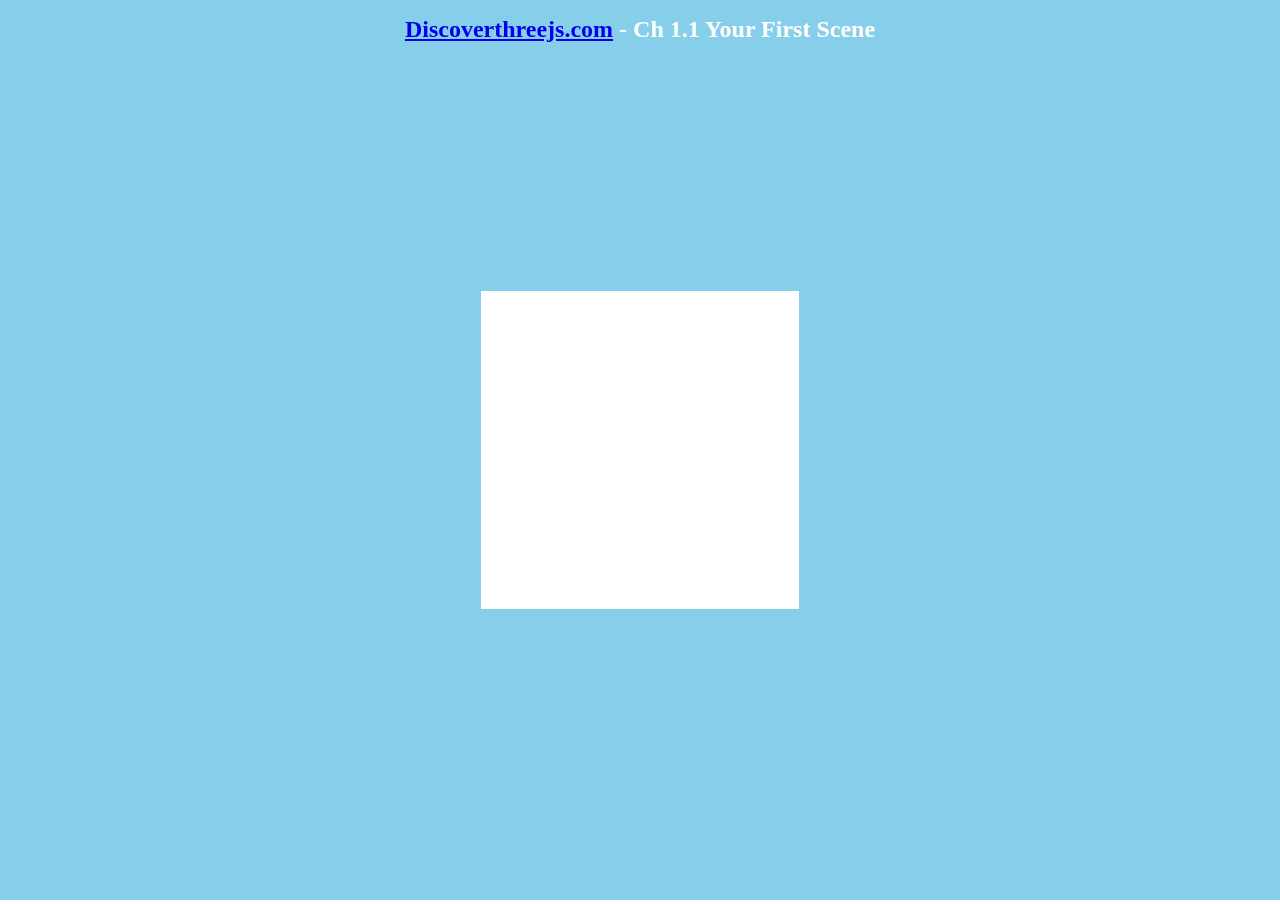
<file: docs/FORR3FV05EU/verkefni 2/index.html>
<!-- index.html -->



<!DOCTYPE html>
<html>

  <head>

    <title>Discoverthreejs.com Ch 1.1: Your First Scene</title>

    <meta name="viewport" content="width=device-width, initial-scale=1">

    <meta charset="UTF-8" />

    <link rel="icon" href="https://discoverthreejs.com/favicon.ico" type="image/x-icon">

    <link href="style/main.css" rel="stylesheet" type="text/css">

    <!--

      Include the main three.js script.

      The global variable THREE will be
      available for use in any scripts
      loaded after this one.

    -->

    <script src="js/three.js"></script>

  </head>

  <body>

    <h1 class="title"><a href="https://discoverthreejs.com/">Discoverthreejs.com</a> - Ch 1.1 Your First Scene</h1>

    <div id="scene-container">
      <!-- This div will hold our scene-->
    </div>


    <!--
      Finally, include the script that
      runs your three.js app.
    -->

    <script src="js/app.js"></script>

  </body>

</html>
</file>
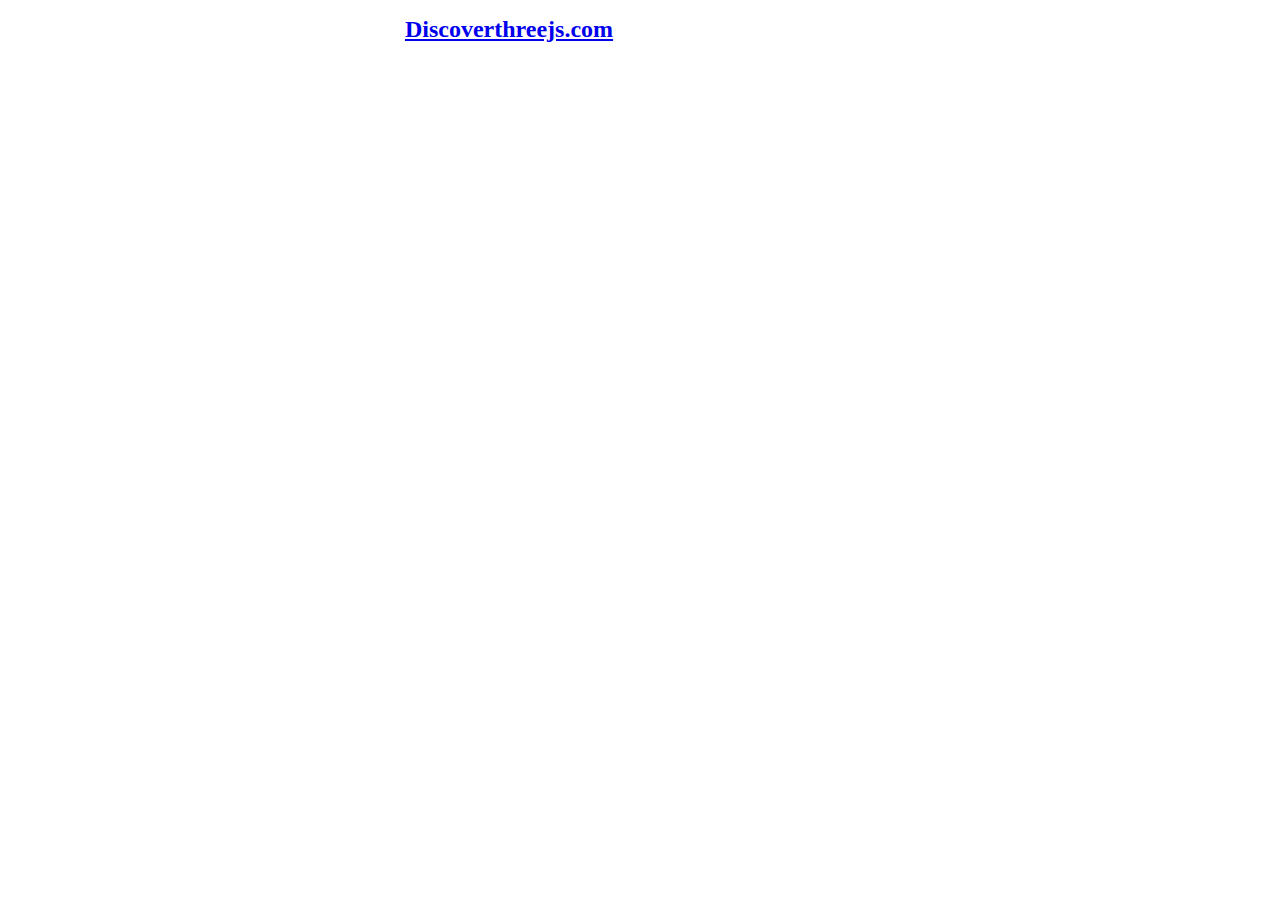
<file: docs/FORR3FV05EU/verkefni 2/verkefni 2 three/index.html>
<!-- index.html -->



<!DOCTYPE html>
<html>

  <head>

    <title>Discoverthreejs.com Ch 1.1: Your First Scene</title>

    <meta name="viewport" content="width=device-width, initial-scale=1">

    <meta charset="UTF-8" />

    <link rel="icon" href="https://discoverthreejs.com/favicon.ico" type="image/x-icon">

    <link href="style/main.css" rel="stylesheet" type="text/css">

    <!--

      Include the main three.js script.

      The global variable THREE will be
      available for use in any scripts
      loaded after this one.
    -->

    <script src="js/three.js"></script>


    <!--

      Include the OrbitControls script.

      This must be included AFTER the three.js script as it
      needs to use the global THREE variable

    -->

    <script src="js/OrbitControls.js"></script>

    <script src="js/GLTFLoader.js"></script>

  </head>

  <body>

    <h1 class="title"><a href="https://discoverthreejs.com/">Discoverthreejs.com</a> - Ch 1.1 Your First Scene</h1>

    <div id="scene-container">
      <!-- This div will hold our scene-->
    </div>


    <!--
      Finally, include the script that
      runs your three.js app.
    -->

    <script src="js/app.js"></script>

  </body>

</html>
</file>
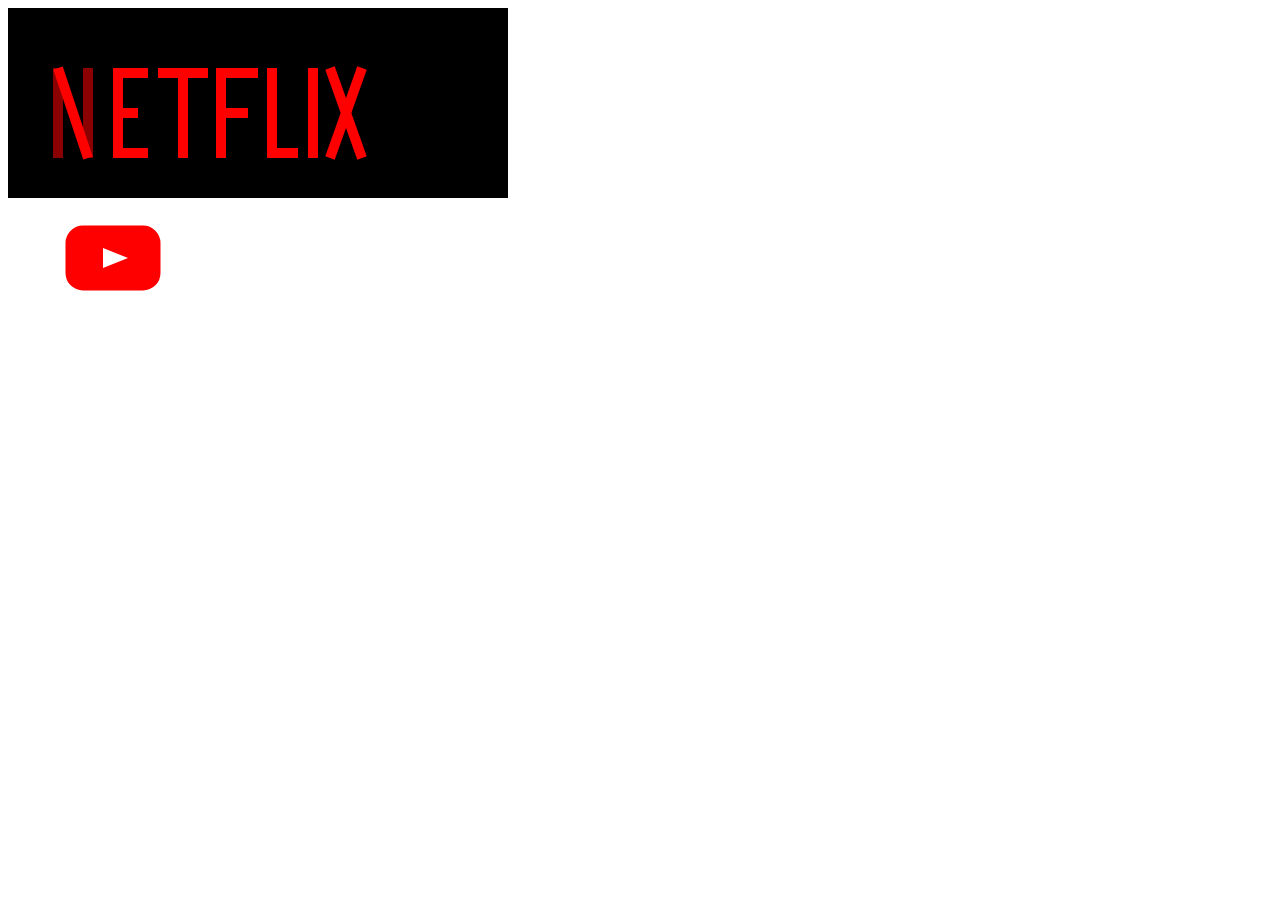
<file: FORR3FV05EU/SVG-verkefni.html>
<!DOCTYPE html>
<html lang="en">
<head>
    <meta charset="UTF-8">
    <meta name="viewport" content="width=device-width, initial-scale=1.0">
    <title>logo</title>
</head>
<body>
    <svg width="500" height="500" version="1.1" xmlns="http://www.w3.org/2000/svg">
        <rect width="100%" height="190" fill="black" />
        
        <!--this is the N -->
        <line x1="50" x2="50" y1="60" y2="150" stroke="darkred" stroke-width="10"/>
        <line x1="80" x2="80" y1="60" y2="150" stroke="darkred" stroke-width="10"/>
        <line x1="50" x2="80" y1="60" y2="150" stroke="red" stroke-width="10"/>
        <!-- -------the end of the N--------- -->
        
        <!--this is the E-->
        <line x1="110" x2="110" y1="60" y2="150" stroke="red" stroke-width="10"/>
        <line x1="105" x2="140" y1="65" y2="65" stroke="red" stroke-width="10"/>
        <line x1="105" x2="130" y1="105" y2="105" stroke="red" stroke-width="10"/>
        <line x1="105" x2="140" y1="145" y2="145" stroke="red" stroke-width="10"/>
        <!-- -------the end of the E------- -->
        
        <!--this is the T-->
        <line x1="175" x2="175" y1="60" y2="150" stroke="red" stroke-width="10"/>
        <line x1="150" x2="200" y1="65" y2="65" stroke="red" stroke-width="10"/>
        <!-- -------the end of the T------- -->
        
        <!--this is the F-->
        <line x1="213" x2="213" y1="60" y2="150" stroke="red" stroke-width="10"/>
        <line x1="210" x2="250" y1="65" y2="65" stroke="red" stroke-width="10"/>
        <line x1="210" x2="240" y1="105" y2="105" stroke="red" stroke-width="10"/>
        <!-- -------the end of the F------- -->
        
         <!--this is the L-->
        <line x1="264" x2="264" y1="60" y2="150" stroke="red" stroke-width="10"/>
        <line x1="264" x2="290" y1="145" y2="145" stroke="red" stroke-width="10"/>
        <!-- -------the end of the L------- -->
        
        <!--this is the I-->
        <line x1="305" x2="305" y1="60" y2="150" stroke="red" stroke-width="10"/>
        <!-- -------the end of the I------- -->
        
        <!--this is the L-->
        <line x1="354" x2="322" y1="60" y2="150" stroke="red" stroke-width="10"/>
        <line x1="322" x2="354" y1="60" y2="150" stroke="red" stroke-width="10"/>
        <!-- -------the end of the L------- -->
        
        
        <!--this is the youtube-->
        <rect x="60" y="220" rx="15" ry="15" width="90" height="60" stroke="red" fill="red" stroke-width="5"/>
        <polygon points="95,240 95,260 120,250" style="fill:white;stroke-width:1" />
        <!-- -------the end of the youtube------- -->
      </svg>
</body>
</html>
</file>
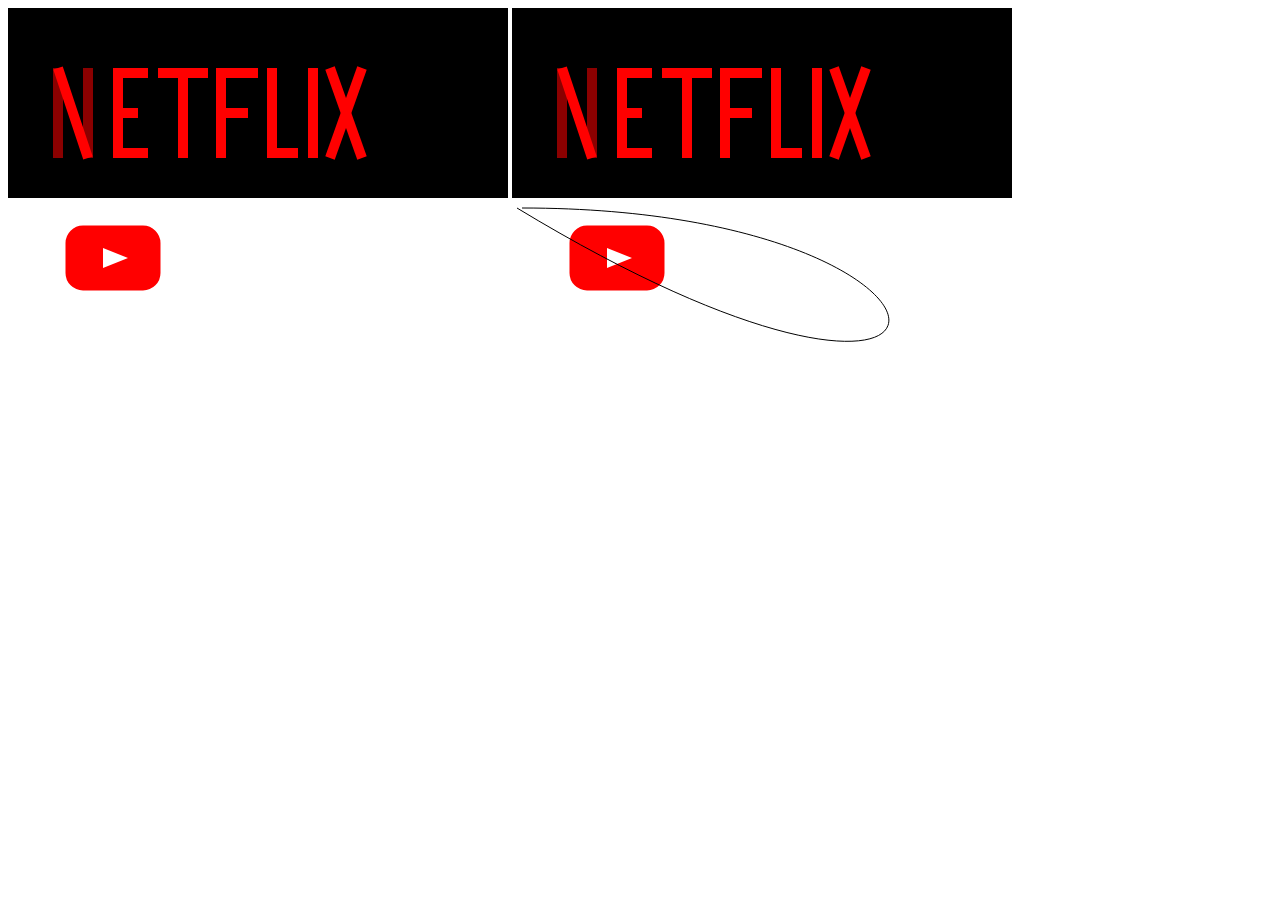
<file: FORR3FV05EU/verkefni 1/SVG-verkefni.html>
<!DOCTYPE html>
<html lang="en">
<head>
    <meta charset="UTF-8">
    <meta name="viewport" content="width=device-width, initial-scale=1.0">
    <title>logo</title>
</head>
<body>
    <svg width="500" height="500" version="1.1" xmlns="http://www.w3.org/2000/svg">
        <rect width="100%" height="190" fill="black" />
        
        <!--this is the N -->
        <line x1="50" x2="50" y1="60" y2="150" stroke="darkred" stroke-width="10"/>
        <line x1="80" x2="80" y1="60" y2="150" stroke="darkred" stroke-width="10"/>
        <line x1="50" x2="80" y1="60" y2="150" stroke="red" stroke-width="10"/>
        <!-- -------the end of the N--------- -->-
        
        <!--this is the E-->
        <line x1="110" x2="110" y1="60" y2="150" stroke="red" stroke-width="10"/>
        <line x1="105" x2="140" y1="65" y2="65" stroke="red" stroke-width="10"/>
        <line x1="105" x2="130" y1="105" y2="105" stroke="red" stroke-width="10"/>
        <line x1="105" x2="140" y1="145" y2="145" stroke="red" stroke-width="10"/>
        <!-- -------the end of the E------- -->
        
        <!--this is the T-->
        <line x1="175" x2="175" y1="60" y2="150" stroke="red" stroke-width="10"/>
        <line x1="150" x2="200" y1="65" y2="65" stroke="red" stroke-width="10"/>
        <!-- -------the end of the T------- -->
        
        <!--this is the F-->
        <line x1="213" x2="213" y1="60" y2="150" stroke="red" stroke-width="10"/>
        <line x1="210" x2="250" y1="65" y2="65" stroke="red" stroke-width="10"/>
        <line x1="210" x2="240" y1="105" y2="105" stroke="red" stroke-width="10"/>
        <!-- -------the end of the F------- -->
        
         <!--this is the L-->
        <line x1="264" x2="264" y1="60" y2="150" stroke="red" stroke-width="10"/>
        <line x1="264" x2="290" y1="145" y2="145" stroke="red" stroke-width="10"/>
        <!-- -------the end of the L------- -->
        
        <!--this is the I-->
        <line x1="305" x2="305" y1="60" y2="150" stroke="red" stroke-width="10"/>
        <!-- -------the end of the I------- -->
        
        <!--this is the X-->
        <line x1="354" x2="322" y1="60" y2="150" stroke="red" stroke-width="10"/>
        <line x1="322" x2="354" y1="60" y2="150" stroke="red" stroke-width="10"/>
        <!-- -------the end of the X------- -->
        
        
        <!--this is the youtube-->
        <rect x="60" y="220" rx="15" ry="15" width="90" height="60" stroke="red" fill="red" stroke-width="5"/>
        <polygon points="95,240 95,260 120,250" style="fill:white;stroke-width:1" />
        <!-- -------the end of the youtube------- -->
      </svg>
  
  

  
  
  
    <svg width="500" height="500" version="1.1" xmlns="http://www.w3.org/2000/svg">
        <rect width="100%" height="190" fill="black" />
        
        <!--this is the N -->
        <line x1="50" x2="50" y1="60" y2="150" stroke="darkred" stroke-width="10"/>
        <line x1="80" x2="80" y1="60" y2="150" stroke="darkred" stroke-width="10"/>
        <line x1="50" x2="80" y1="60" y2="150" stroke="red" stroke-width="10"/>
        <!-- -------the end of the N--------- -->
      
        <!--<rect x="90" width="90" height="190"> -->
          
        <!--this is the E-->
        <line class="text-2" x1="110" x2="110" y1="60" y2="150" stroke="red" stroke-width="10"/>
        <line class="text-1" x1="105" x2="140" y1="65" y2="65" stroke="red" stroke-width="10"/>
        <line class="text-3" x1="105" x2="130" y1="105" y2="105" stroke="red" stroke-width="10"/>
        <line class="text-1" x1="105" x2="140" y1="145" y2="145" stroke="red" stroke-width="10"/>
        <!-- -------the end of the E------- -->
      
        <!--this is the T-->
        <line class="text-1" x1="175" x2="175" y1="60" y2="150" stroke="red" stroke-width="10"/>
        <line class="text-2" x1="150" x2="200" y1="65" y2="65" stroke="red" stroke-width="10"/>
        <!-- -------the end of the T------- -->
        
        <!--this is the F-->
        <line class="text-2" x1="213" x2="213" y1="60" y2="150" stroke="red" stroke-width="10"/>
        <line class="text-1" x1="210" x2="250" y1="65" y2="65" stroke="red" stroke-width="10"/>
        <line class="text-3" x1="210" x2="240" y1="105" y2="105" stroke="red" stroke-width="10"/>
        <!-- -------the end of the F------- -->
        
         <!--this is the L-->
        <line class="text-1" x1="264" x2="264" y1="60" y2="150" stroke="red" stroke-width="10"/>
        <line class="text-2" x1="264" x2="290" y1="145" y2="145" stroke="red" stroke-width="10"/>
        <!-- -------the end of the L------- -->
        
        <!--this is the I-->
        <line class="text-1" x1="305" x2="305" y1="60" y2="150" stroke="red" stroke-width="10"/>
        <!-- -------the end of the I------- -->
        
        <!--this is the X-->
        <line class="text-2" x1="354" x2="322" y1="60" y2="150" stroke="red" stroke-width="10"/>
        <line class="text-3" x1="322" x2="354" y1="60" y2="150" stroke="red" stroke-width="10"/>
        <!-- -------the end of the X------- -->
        
        
        <!--this is the youtube-->
        <rect class="line" x="60" y="220" rx="15" ry="15" width="90" height="60" stroke="red" fill="red" stroke-width="5"/>
        <polygon points="95,240 95,260 120,250" style="fill:white;stroke-width:1" />
        <!-- -------the end of the youtube------- -->
      
      <path class="path" d="M 10 200 C 500 200, 500 500, 5 200" stroke="black" fill="transparent"/>
      </svg>

</body>
</html>
</file>
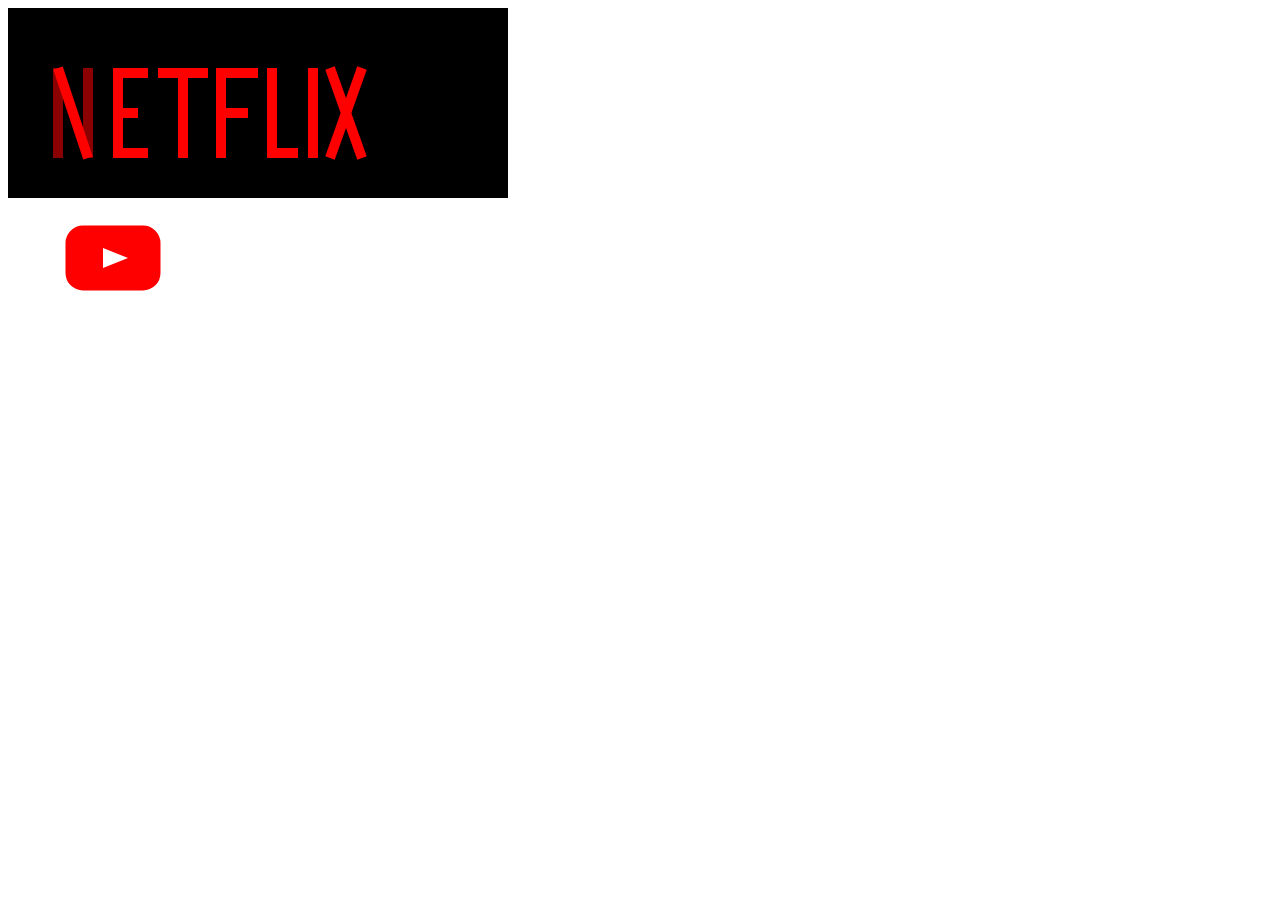
<file: docs/FORR3FV05EU/verkefni 1/SVG-verkefni.html>
<!DOCTYPE html>
<html lang="en">
<head>
    <meta charset="UTF-8">
    <meta name="viewport" content="width=device-width, initial-scale=1.0">
    <title>logo</title>
</head>
<body>
    <svg width="500" height="500" version="1.1" xmlns="http://www.w3.org/2000/svg">
        <rect width="100%" height="190" fill="black" />
        
        <!--this is the N -->
        <line x1="50" x2="50" y1="60" y2="150" stroke="darkred" stroke-width="10"/>
        <line x1="80" x2="80" y1="60" y2="150" stroke="darkred" stroke-width="10"/>
        <line x1="50" x2="80" y1="60" y2="150" stroke="red" stroke-width="10"/>
        <!-- -------the end of the N--------- -->-
        
        <!--this is the E-->
        <line x1="110" x2="110" y1="60" y2="150" stroke="red" stroke-width="10"/>
        <line x1="105" x2="140" y1="65" y2="65" stroke="red" stroke-width="10"/>
        <line x1="105" x2="130" y1="105" y2="105" stroke="red" stroke-width="10"/>
        <line x1="105" x2="140" y1="145" y2="145" stroke="red" stroke-width="10"/>
        <!-- -------the end of the E------- -->
        
        <!--this is the T-->
        <line x1="175" x2="175" y1="60" y2="150" stroke="red" stroke-width="10"/>
        <line x1="150" x2="200" y1="65" y2="65" stroke="red" stroke-width="10"/>
        <!-- -------the end of the T------- -->
        
        <!--this is the F-->
        <line x1="213" x2="213" y1="60" y2="150" stroke="red" stroke-width="10"/>
        <line x1="210" x2="250" y1="65" y2="65" stroke="red" stroke-width="10"/>
        <line x1="210" x2="240" y1="105" y2="105" stroke="red" stroke-width="10"/>
        <!-- -------the end of the F------- -->
        
         <!--this is the L-->
        <line x1="264" x2="264" y1="60" y2="150" stroke="red" stroke-width="10"/>
        <line x1="264" x2="290" y1="145" y2="145" stroke="red" stroke-width="10"/>
        <!-- -------the end of the L------- -->
        
        <!--this is the I-->
        <line x1="305" x2="305" y1="60" y2="150" stroke="red" stroke-width="10"/>
        <!-- -------the end of the I------- -->
        
        <!--this is the X-->
        <line x1="354" x2="322" y1="60" y2="150" stroke="red" stroke-width="10"/>
        <line x1="322" x2="354" y1="60" y2="150" stroke="red" stroke-width="10"/>
        <!-- -------the end of the X------- -->
        
        
        <!--this is the youtube-->
        <rect x="60" y="220" rx="15" ry="15" width="90" height="60" stroke="red" fill="red" stroke-width="5"/>
        <polygon points="95,240 95,260 120,250" style="fill:white;stroke-width:1" />
        <!-- -------the end of the youtube------- -->
      </svg>
  
  

  
  
  
    <svg width="500" height="500" version="1.1" xmlns="http://www.w3.org/2000/svg"></svg>
        <rect width="100%" height="190" fill="black" />
        
        <!--this is the N -->
        <line x1="50" x2="50" y1="60" y2="150" stroke="darkred" stroke-width="10"/>
        <line x1="80" x2="80" y1="60" y2="150" stroke="darkred" stroke-width="10"/>
        <line x1="50" x2="80" y1="60" y2="150" stroke="red" stroke-width="10"/>
        <!-- -------the end of the N--------- -->
          
        <!--this is the E-->
        <line class="text-2" x1="110" x2="110" y1="60" y2="150" stroke="red" stroke-width="10"/>
        <line class="text-1" x1="105" x2="140" y1="65" y2="65" stroke="red" stroke-width="10"/>
        <line class="text-3" x1="105" x2="130" y1="105" y2="105" stroke="red" stroke-width="10"/>
        <line class="text-1" x1="105" x2="140" y1="145" y2="145" stroke="red" stroke-width="10"/>
        <!-- -------the end of the E------- -->
      
        <!--this is the T-->
        <line class="text-1" x1="175" x2="175" y1="60" y2="150" stroke="red" stroke-width="10"/>
        <line class="text-2" x1="150" x2="200" y1="65" y2="65" stroke="red" stroke-width="10"/>
        <!-- -------the end of the T------- -->
        
        <!--this is the F-->
        <line class="text-2" x1="213" x2="213" y1="60" y2="150" stroke="red" stroke-width="10"/>
        <line class="text-1" x1="210" x2="250" y1="65" y2="65" stroke="red" stroke-width="10"/>
        <line class="text-3" x1="210" x2="240" y1="105" y2="105" stroke="red" stroke-width="10"/>
        <!-- -------the end of the F------- -->
        
         <!--this is the L-->
        <line class="text-1" x1="264" x2="264" y1="60" y2="150" stroke="red" stroke-width="10"/>
        <line class="text-2" x1="264" x2="290" y1="145" y2="145" stroke="red" stroke-width="10"/>
        <!-- -------the end of the L------- -->
        
        <!--this is the I-->
        <line class="text-1" x1="305" x2="305" y1="60" y2="150" stroke="red" stroke-width="10"/>
        <!-- -------the end of the I------- -->
        
        <!--this is the X-->
        <line class="text-2" x1="354" x2="322" y1="60" y2="150" stroke="red" stroke-width="10"/>
        <line class="text-3" x1="322" x2="354" y1="60" y2="150" stroke="red" stroke-width="10"/>
        <!-- -------the end of the X------- -->
        
        
        <!--this is the youtube-->
        <rect class="line" x="60" y="220" rx="15" ry="15" width="90" height="60" stroke="red" fill="red" stroke-width="5"/>
        <polygon points="95,240 95,260 120,250" style="fill:white;stroke-width:1" />
        <!-- -------the end of the youtube------- -->
      
      <path class="path" d="M 10 200 C 500 200, 500 500, 5 200" stroke="black" fill="transparent"/>
      </svg>

</body>
</html>
</file>
<file: docs/FORR3FV05EU/verkefni 2/style/main.css>
/* main.css */



body {
    margin: 0px;
    overflow: hidden;
    color: white;
    text-align: center;
  }
  
  h1 {
    position: absolute;
    width: 100%;
    z-index: 1;
    font-size: 1.5rem;
  }
  
  #scene-container {
    position: absolute;
    width: 100%;
    height: 100%;
  }
</file>
<file: docs/FORR3FV05EU/verkefni 2/verkefni 2 three/style/main.css>
/* main.css */



body {
    margin: 0px;
    overflow: hidden;
    color: white;
    text-align: center;
  }
  
  h1 {
    position: absolute;
    width: 100%;
    z-index: 1;
    font-size: 1.5rem;
  }
  
  #scene-container {
    position: absolute;
    width: 100%;
    height: 100%;
  }
</file>
